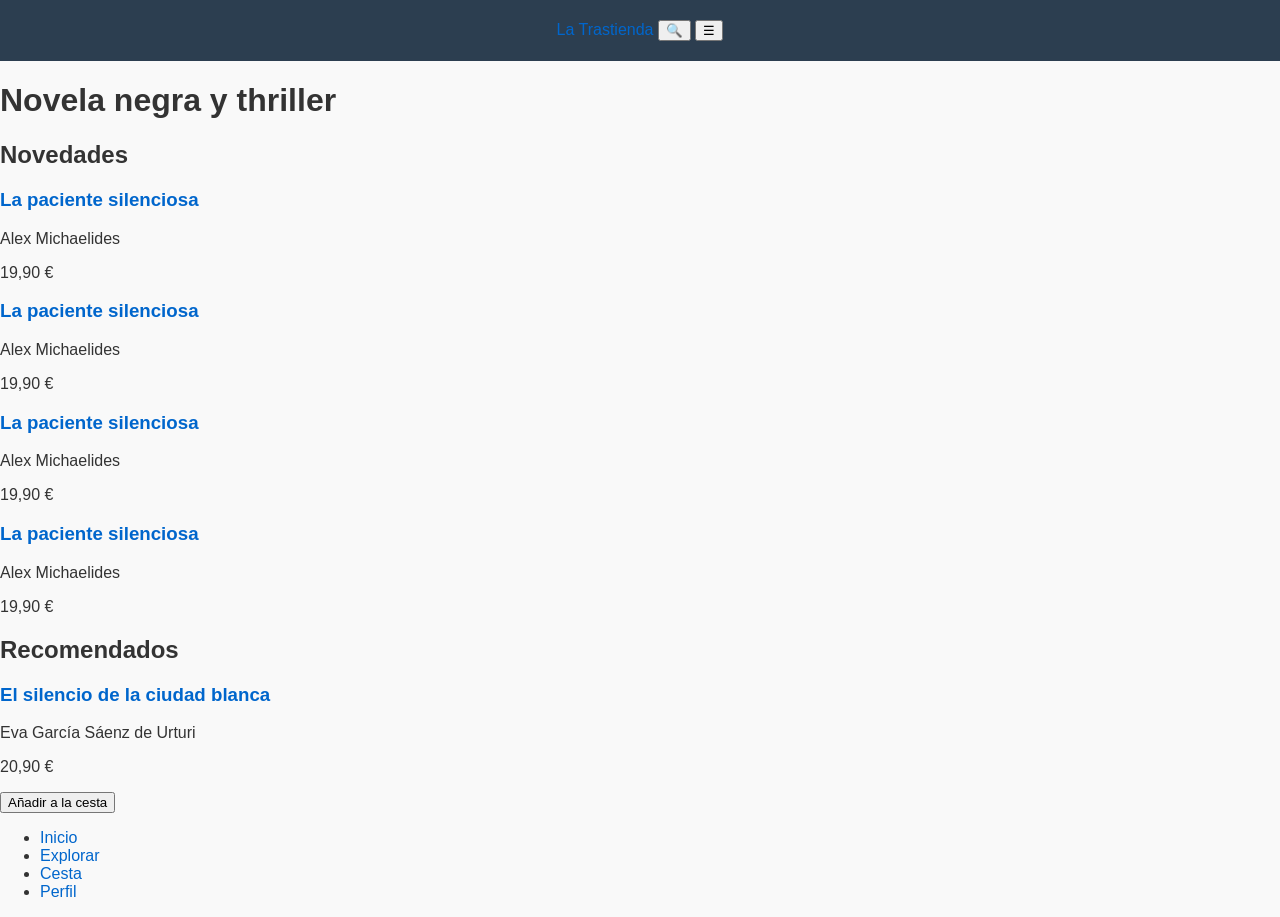
<file: index.html>
<!DOCTYPE html>
<html lang="es">

<head>
    <meta charset="UTF-8">
    <meta name="viewport" content="width=device-width, initial-scale=1.0">
    <link rel="stylesheet" type="text/css" href="css/estilo.css">

    <title>Página principal</title>
</head>

<body>
    <header>
        <a href="index.html">La Trastienda</a>
        <button type="button" aria-label="Buscar">🔍</button>
        <button type="button" aria-label="Abrir menú">☰</button>
    </header>

    <main>
        <h1>Novela negra y thriller</h1>

        <section>
            <h2>Novedades</h2>
            <article>
                <h3><a href="detalle.html">La paciente silenciosa</a></h3>
                <p>Alex Michaelides</p>
                <p>19,90 €</p>
            </article>
            <article>
                <h3><a href="detalle.html">La paciente silenciosa</a></h3>
                <p>Alex Michaelides</p>
                <p>19,90 €</p>
            </article>
            <article>
                <h3><a href="detalle.html">La paciente silenciosa</a></h3>
                <p>Alex Michaelides</p>
                <p>19,90 €</p>
            </article>
            <article>
                <h3><a href="detalle.html">La paciente silenciosa</a></h3>
                <p>Alex Michaelides</p>
                <p>19,90 €</p>
            </article>
        </section>

        <section>
            <h2>Recomendados</h2>
            <article>
                <h3><a href="detalle.html">El silencio de la ciudad blanca</a></h3>
                <p>Eva García Sáenz de Urturi</p>
                <p>20,90 €</p>
                <button type="button">Añadir a la cesta</button>
            </article>
        </section>
    </main>

    <nav aria-label="Secciones de la app">
        <ul>
            <li><a href="index.html" aria-current="page">Inicio</a></li>
            <li><a href="explorar.html">Explorar</a></li>
            <li><a href="carrito.html">Cesta</a></li>
            <li><a href="perfil.html">Perfil</a></li>
        </ul>
    </nav>
</body>

</html>
</file>
<file: css/estilo.css>
body {
  font-family: Arial, Helvetica, sans-serif;
  color: #333333;
  background-color: #f9f9f9;
  margin: 0;
  padding: 0;
}

header {
  background-color: #2c3e50;
  color: #ffffff;
  padding: 20px;
  text-align: center;
}

a {
  color: #0066cc;
  text-decoration: none;
}

a:hover {
  color: #004499;
  text-decoration: underline;
}
</file>
